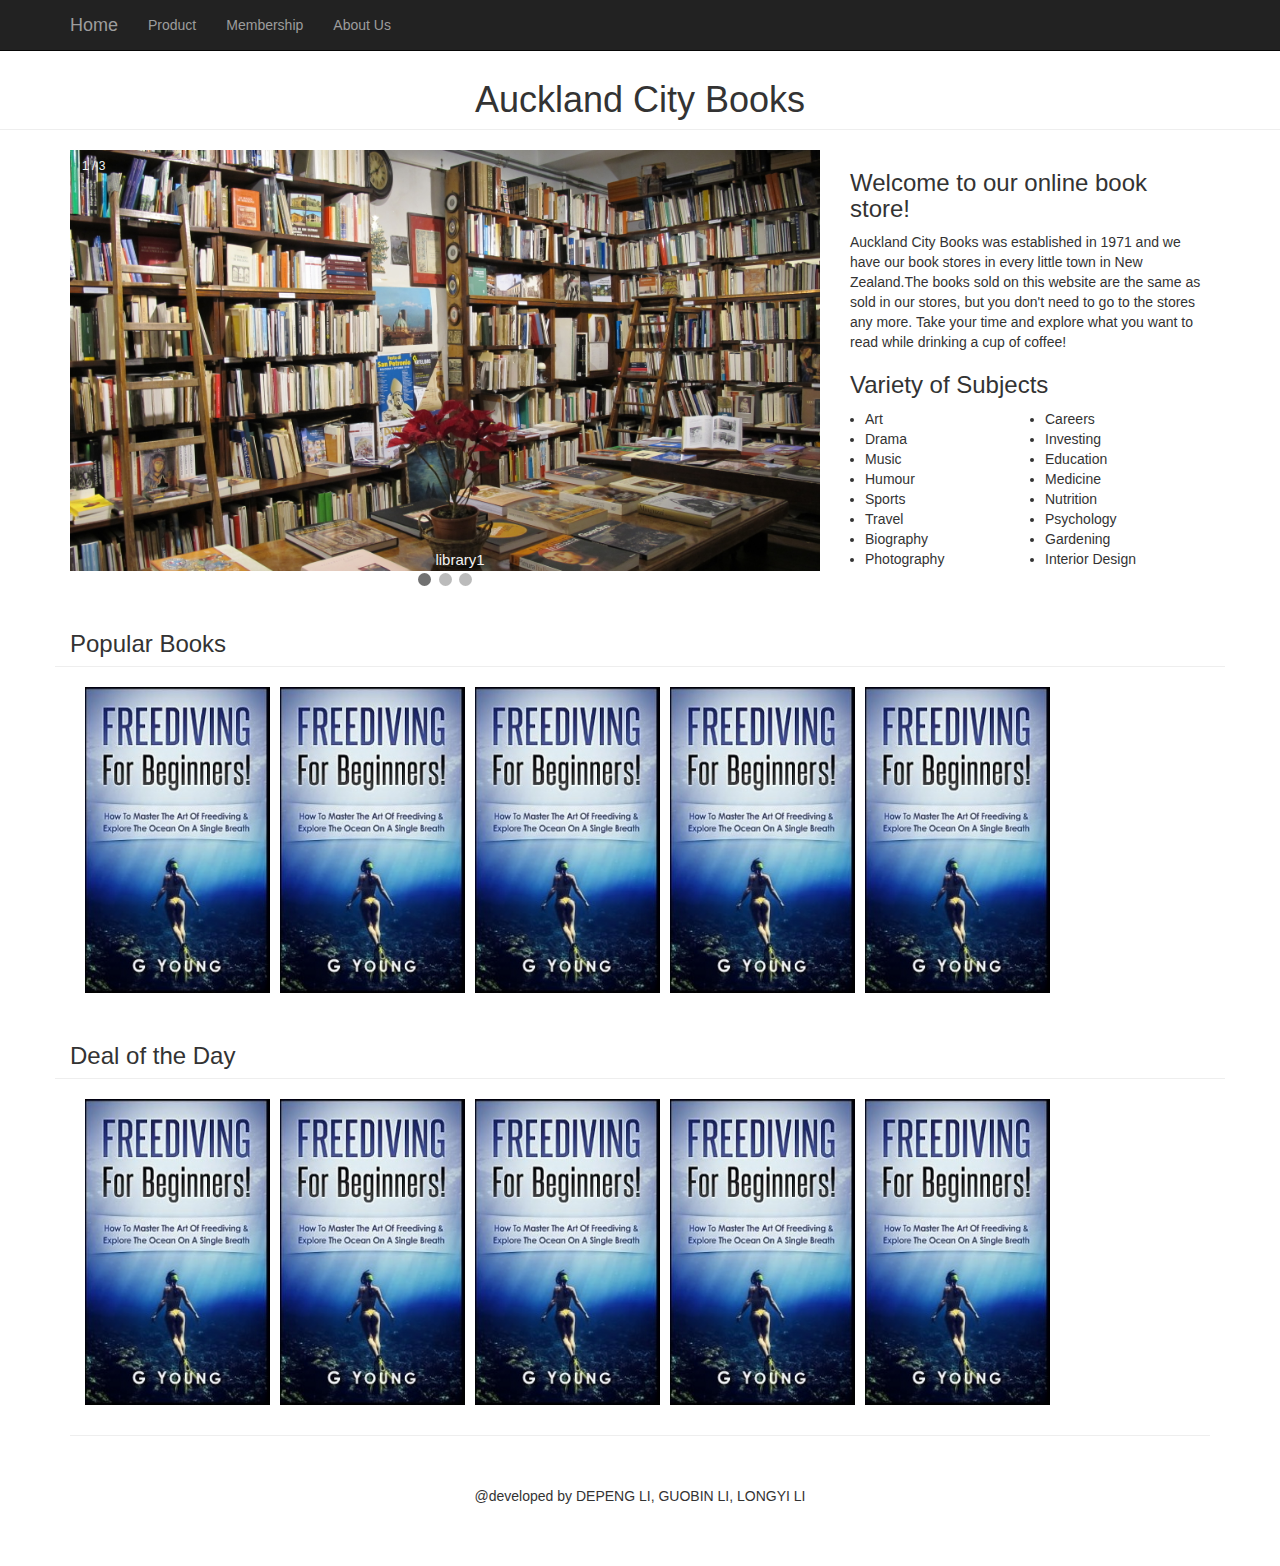
<file: index.html>
<!DOCTYPE html>
<html lang="en">

<head>

    <meta charset="utf-8">
    <meta http-equiv="X-UA-Compatible" content="IE=edge">
    <meta name="viewport" content="width=device-width, initial-scale=1">
    <meta name="description" content="">
    <meta name="author" content="">

    <title>Auckland City Books</title>

    <!-- Bootstrap Core CSS -->
    <link href="css/bootstrap.min.css" rel="stylesheet">

    <!-- Custom CSS -->
    <link href="css/portfolio-item.css" rel="stylesheet">
    <!-- Style CSS -->
    <link href="css/style.css" rel="stylesheet">

    <!-- Js file -->
    <script type="text/javascript" src="js/script.js">

    </script>

    <!-- HTML5 Shim and Respond.js IE8 support of HTML5 elements and media queries -->
    <!-- WARNING: Respond.js doesn't work if you view the page via file:// -->
    <!--[if lt IE 9]>
        <script src="https://oss.maxcdn.com/libs/html5shiv/3.7.0/html5shiv.js"></script>
        <script src="https://oss.maxcdn.com/libs/respond.js/1.4.2/respond.min.js"></script>
    <![endif]-->

</head>

<body onload="ShowSlides();InitializeHomePage()">

    <!-- header -->
    <header>
        <h1 class="page-header">Auckland City Books</h1>
    </header>

    <!-- Navigation -->
    <nav class="navbar navbar-inverse navbar-fixed-top" role="navigation">
        <div class="container">
            <!-- Brand and toggle get grouped for better mobile display -->
            <div class="navbar-header">
                <button type="button" class="navbar-toggle" data-toggle="collapse" data-target="#bs-example-navbar-collapse-1">
                    <span class="sr-only">Toggle navigation</span>
                    <span class="icon-bar"></span>
                    <span class="icon-bar"></span>
                    <span class="icon-bar"></span>
                </button>
                <a class="navbar-brand" href="index.html">Home</a>
            </div>
            <!-- Collect the nav links, forms, and other content for toggling -->
            <div class="collapse navbar-collapse" id="bs-example-navbar-collapse-1">
                <ul class="nav navbar-nav">
                  <li><a href="product.html">Product</a></li>
                  <li><a href="membership.html">Membership</a></li>
                  <li><a href="about.html">About Us</a></li>
                </ul>
            </div>
            <!-- /.navbar-collapse -->
        </div>
        <!-- /.container -->
    </nav>

    <!-- Page Content -->
    <div class="container">

        <!-- Portfolio Item Row -->
        <div class="row">

            <div class="col-md-8">
                <!-- <img class="img-responsive" src="images/homeimg.jpg" alt="HomeImg"> -->
              <div class="Slides">
                <div class="numbertext">1 / 3</div>
                <img class="img-responsive" src="images/homeimg.jpg" alt="">
                <div class="text">library1</div>
              </div>

              <div class="Slides">
                <div class="numbertext">2 / 3</div>
                <img class="img-responsive" src="images/library.jpg" alt="">
                <div class="text">library2</div>
              </div>

              <div class="Slides">
                <div class="numbertext">3 / 3</div>
                <img class="img-responsive" src="images/library2.jpg" alt="">
                <div class="text">library3</div>
              </div>
              <div style="text-align:center">
                <span class="dot"></span>
                <span class="dot"></span>
                <span class="dot"></span>
              </div>

            </div>

            <div class="col-md-4">
                <h3>Welcome to our online book store!</h3>
                <p>Auckland City Books was established in 1971 and we have our book stores in every little town in New Zealand.The books sold on this website are the same as sold in our stores, but you don't need to go to the stores any more. Take your time and explore what you want to read while drinking a cup of coffee!</p>
                <h3>Variety of Subjects</h3>
                <ul class="col-md-6">
                    <li>Art</li>
                    <li>Drama</li>
                    <li>Music</li>
                    <li>Humour</li>
                    <li>Sports</li>
                    <li>Travel</li>
                    <li>Biography</li>
                    <li>Photography</li>
                </ul>
                <ul class="col-md-6">
                    <li>Careers</li>
                    <li>Investing</li>
                    <li>Education</li>
                    <li>Medicine</li>
                    <li>Nutrition</li>
                    <li>Psychology</li>
                    <li>Gardening</li>
                    <li>Interior Design</li>
                </ul>
            </div>

        </div>
        <!-- /.row -->

        <!-- Popular Books Row -->
        <div class="row featuredItems">

            <h3 class="page-header col-lg-12">Popular Books</h3>


            <div class="col-sm-2 col-xs-4">
                <img src="images/default.jpg" alt=""><p></p>
            </div>

            <div class="col-sm-2 col-xs-4">
                <img src="images/default.jpg" alt=""><p></p>
            </div>

            <div class="col-sm-2 col-xs-4">
                <img src="images/default.jpg" alt=""><p></p>
            </div>

            <div class="col-sm-2 col-xs-4">
                <img src="images/default.jpg" alt=""><p></p>
            </div>

            <div class="col-sm-2 col-xs-4">
                <img src="images/default.jpg" alt=""><p></p>
            </div>

        </div>
        <!-- /.row -->


        <!-- Deal of the day Row -->
        <div class="row dealOfDay">

            <h3 class="page-header col-lg-12">Deal of the Day</h3>

            <div class="col-sm-2 col-xs-6">
                <img src="images/default.jpg" alt=""><p></p>
            </div>

            <div class="col-sm-2 col-xs-6">
                <img src="images/default.jpg" alt=""><p></p>
            </div>

            <div class="col-sm-2 col-xs-6">
                <img src="images/default.jpg" alt=""><p></p>
            </div>

            <div class="col-sm-2 col-xs-6">
                <img src="images/default.jpg" alt=""><p></p>
            </div>

            <div class="col-sm-2 col-xs-6">
                <img src="images/default.jpg" alt=""><p></p>
            </div>

        </div>
        <!-- /.row -->

          <hr>

        <!-- Footer -->
        <footer>
            <div class="row">
                <div class="col-lg-12">
                    <p>@developed by DEPENG LI, GUOBIN LI, LONGYI LI</p>
                </div>
            </div>
            <!-- /.row -->
        </footer>

    </div>
    <!-- /.container -->

    <!-- jQuery -->
    <script src="js/jquery.js"></script>

    <!-- Bootstrap Core JavaScript -->
    <script src="js/bootstrap.min.js"></script>

</body>

</html>
</file>
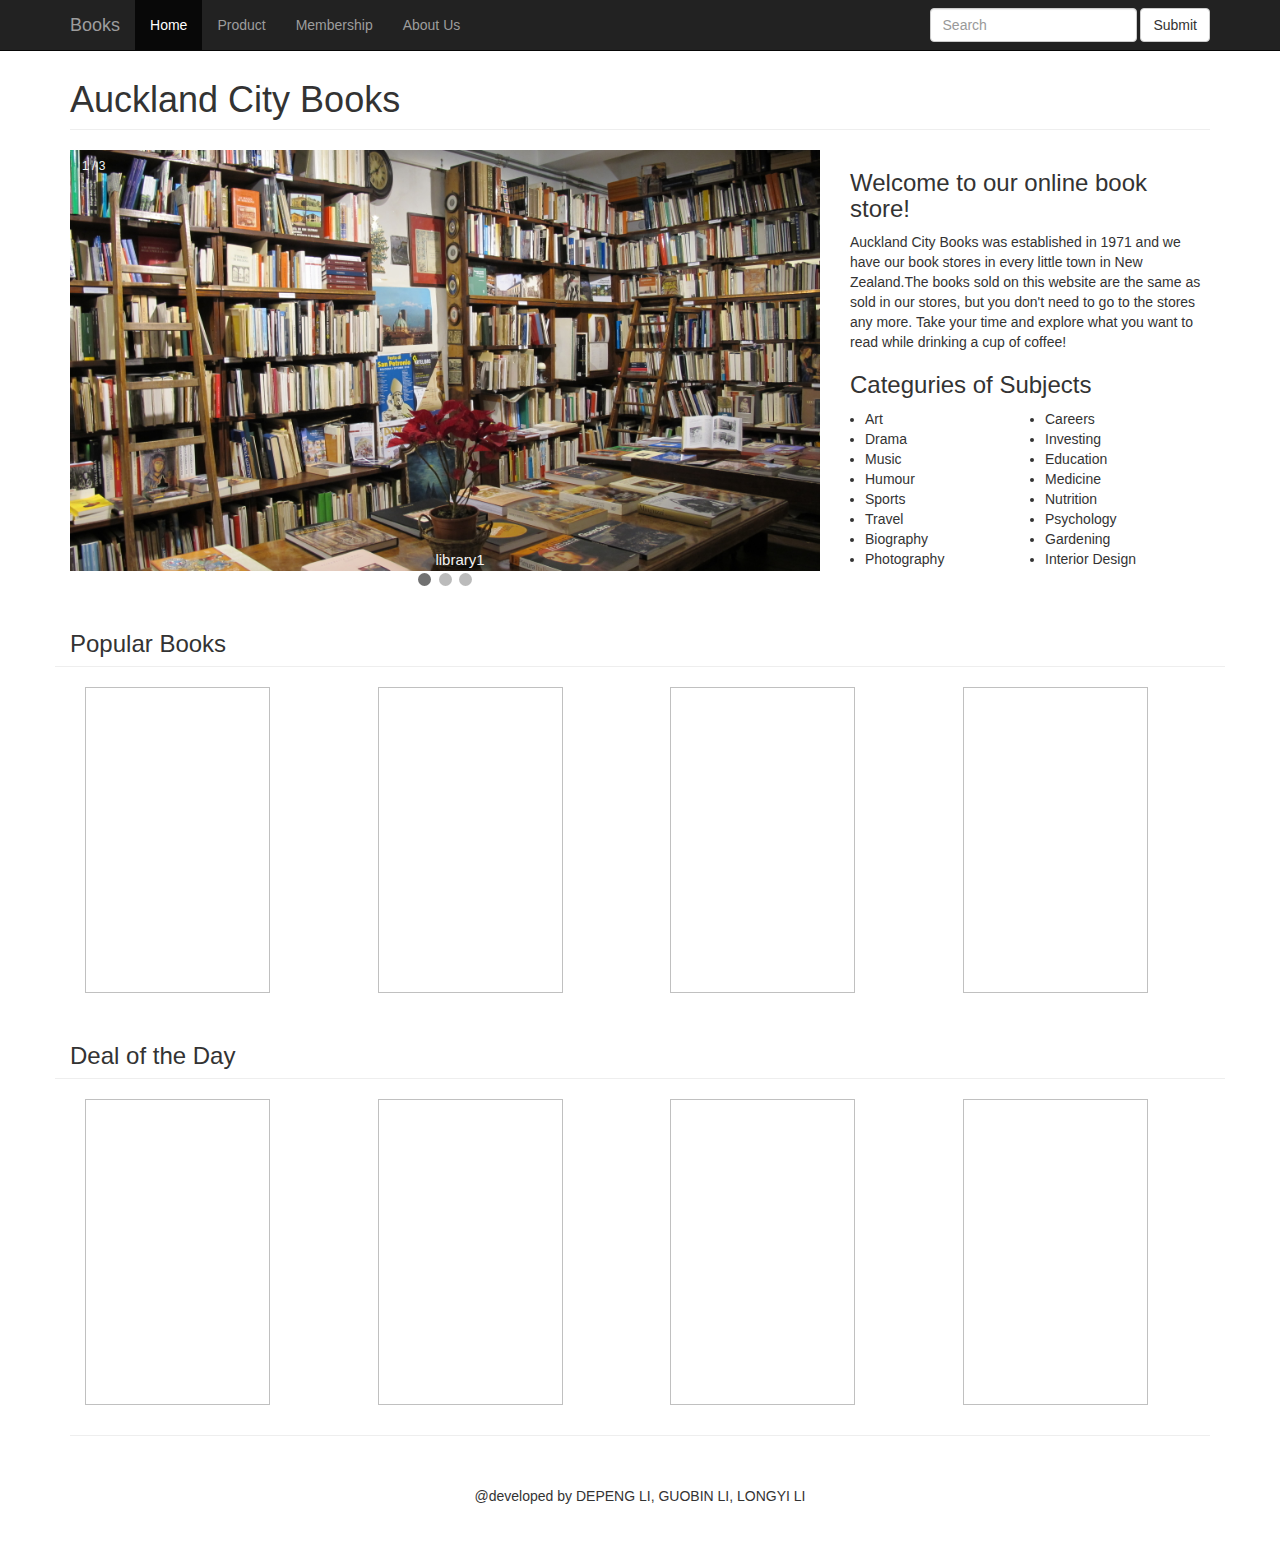
<file: home.html>
<!DOCTYPE html>
<html lang="en">

<head>

    <meta charset="utf-8">
    <meta http-equiv="X-UA-Compatible" content="IE=edge">
    <meta name="viewport" content="width=device-width, initial-scale=1">
    <meta name="description" content="">
    <meta name="author" content="">

    <title>Auckland City Books</title>

    <!-- Bootstrap Core CSS -->
    <link href="css/bootstrap.min.css" rel="stylesheet">

    <!-- Custom CSS -->
    <link href="css/portfolio-item.css" rel="stylesheet">
    <!-- Style CSS -->
    <link href="css/style.css" rel="stylesheet">

    <!-- Js file -->
    <script type="text/javascript" src="js/script.js">

    </script>

    <!-- HTML5 Shim and Respond.js IE8 support of HTML5 elements and media queries -->
    <!-- WARNING: Respond.js doesn't work if you view the page via file:// -->
    <!--[if lt IE 9]>
        <script src="https://oss.maxcdn.com/libs/html5shiv/3.7.0/html5shiv.js"></script>
        <script src="https://oss.maxcdn.com/libs/respond.js/1.4.2/respond.min.js"></script>
    <![endif]-->

</head>
<body onload="InitializeHomePage()">
    <header>
      <nav class="navbar navbar-inverse navbar-fixed-top ">
        <div class="container">
        <!-- Brand and toggle get grouped for better mobile display -->
          <div class="navbar-header">
            <button type="button" class="navbar-toggle collapsed" data-toggle="collapse" data-target="#bs-example-navbar-collapse-1" aria-expanded="false">
              <span class="sr-only">Toggle navigation</span>
              <span class="icon-bar"></span>
              <span class="icon-bar"></span>
              <span class="icon-bar"></span>
            </button>
            <a class="navbar-brand" href="#">Books</a>
          </div>

        <!-- Collect the nav links, forms, and other content for toggling -->
        <div class="collapse navbar-collapse" id="bs-example-navbar-collapse-1">
          <ul class="nav navbar-nav">
            <li class="active"><a href="#">Home<span class="sr-only">(current)</span></a></li>
            <li><a href="product.html">Product</a></li>
            <li><a href="membership.html">Membership</a></li>
            <li><a href="about.html">About Us</a></li>
          </ul>
          <form class="navbar-form navbar-right">
            <div class="form-group">
              <input type="text" class="form-control" placeholder="Search">
            </div>
            <button type="submit" class="btn btn-default">Submit</button>
          </form>
        </div><!-- /.navbar-collapse -->
      </div><!-- /.container-fluid -->
    </nav>
    </header>

    <!-- Page Content -->
    <div class="container">

        <!-- Portfolio Item Heading -->
        <div class="row" id="firstrow">
            <div class="col-lg-12">
                <h1 class="page-header">Auckland City Books
                </h1>
            </div>
        </div>
        <!-- /.row -->

        <!-- Portfolio Item Row -->
        <div class="row">

            <div class="col-md-8">
                <!-- <img class="img-responsive" src="images/homeimg.jpg" alt="HomeImg"> -->
              <div class="Slides">
                <div class="numbertext">1 / 3</div>
                <img class="img-responsive" src="images/homeimg.jpg">
                <div class="text">library1</div>
              </div>

              <div class="Slides">
                <div class="numbertext">2 / 3</div>
                <img class="img-responsive" src="images/library.jpg">
                <div class="text">library2</div>
              </div>

              <div class="Slides">
                <div class="numbertext">3 / 3</div>
                <img class="img-responsive" src="images/library2.jpg">
                <div class="text">library3</div>
              </div>
              <div style="text-align:center">
                <span class="dot"></span>
                <span class="dot"></span>
                <span class="dot"></span>
              </div>
              <script>
                var slideIndex = 0;
                showSlides();

                function showSlides() {
                  var i;
                  var slides = document.getElementsByClassName("Slides");
                  var dots = document.getElementsByClassName("dot");
                  for (i = 0; i < slides.length; i++) {
                    slides[i].style.display = "none";
                  }
                  slideIndex++;
                  if (slideIndex> slides.length) {slideIndex = 1}
                  for (i = 0; i < dots.length; i++) {
                  dots[i].className = dots[i].className.replace(" active", "");
                  }
                  slides[slideIndex-1].style.display = "block";
                  dots[slideIndex-1].className += " active";
                  setTimeout(showSlides, 3000); // Change image every 3 seconds
                  }
              </script>
            </div>

            <div class="col-md-4">
                <h3>Welcome to our online book store!</h3>
                <p>Auckland City Books was established in 1971 and we have our book stores in every little town in New Zealand.The books sold on this website are the same as sold in our stores, but you don't need to go to the stores any more. Take your time and explore what you want to read while drinking a cup of coffee!</p>
                <h3>Categuries of Subjects</h3>
                <ul class="col-md-6">
                    <li>Art</li>
                    <li>Drama</li>
                    <li>Music</li>
                    <li>Humour</li>
                    <li>Sports</li>
                    <li>Travel</li>
                    <li>Biography</li>
                    <li>Photography</li>
                </ul>
                <ul class="col-md-6">
                    <li>Careers</li>
                    <li>Investing</li>
                    <li>Education</li>
                    <li>Medicine</li>
                    <li>Nutrition</li>
                    <li>Psychology</li>
                    <li>Gardening</li>
                    <li>Interior Design</li>
                </ul>
            </div>

        </div>
        <!-- /.row -->

        <!-- Popular Books Row -->
        <div class="row featuredItems">

            <h3 class="page-header col-lg-12">Popular Books</h3>


            <div class="col-sm-3 col-xs-6">
                <img><p></p>
            </div>

            <div class="col-sm-3 col-xs-6">
                <img><p></p>
            </div>

            <div class="col-sm-3 col-xs-6">
                <img><p></p>
            </div>

            <div class="col-sm-3 col-xs-6">
                <img><p></p>
            </div>

        </div>
        <!-- /.row -->


        <!-- Deal of the day Row -->
        <div class="row dealOfDay">

            <h3 class="page-header col-lg-12">Deal of the Day</h3>

            <div class="col-sm-3 col-xs-6">
                <img><p></p>
            </div>

            <div class="col-sm-3 col-xs-6">
                <img><p></p>
            </div>

            <div class="col-sm-3 col-xs-6">
                <img><p></p>
            </div>

            <div class="col-sm-3 col-xs-6">
                <img><p></p>
            </div>

        </div>
        <!-- /.row -->

          <hr>

        <!-- Footer -->
        <footer>
            <div class="row">
                <div class="col-lg-12">
                    <p>@developed by DEPENG LI, GUOBIN LI, LONGYI LI</p>
                </div>
            </div>
            <!-- /.row -->
        </footer>

    </div>
    <!-- /.container -->

    <!-- jQuery -->
    <script src="js/jquery.js"></script>

    <!-- Bootstrap Core JavaScript -->
    <script src="js/bootstrap.min.js"></script>

</body>

</html>
</file>
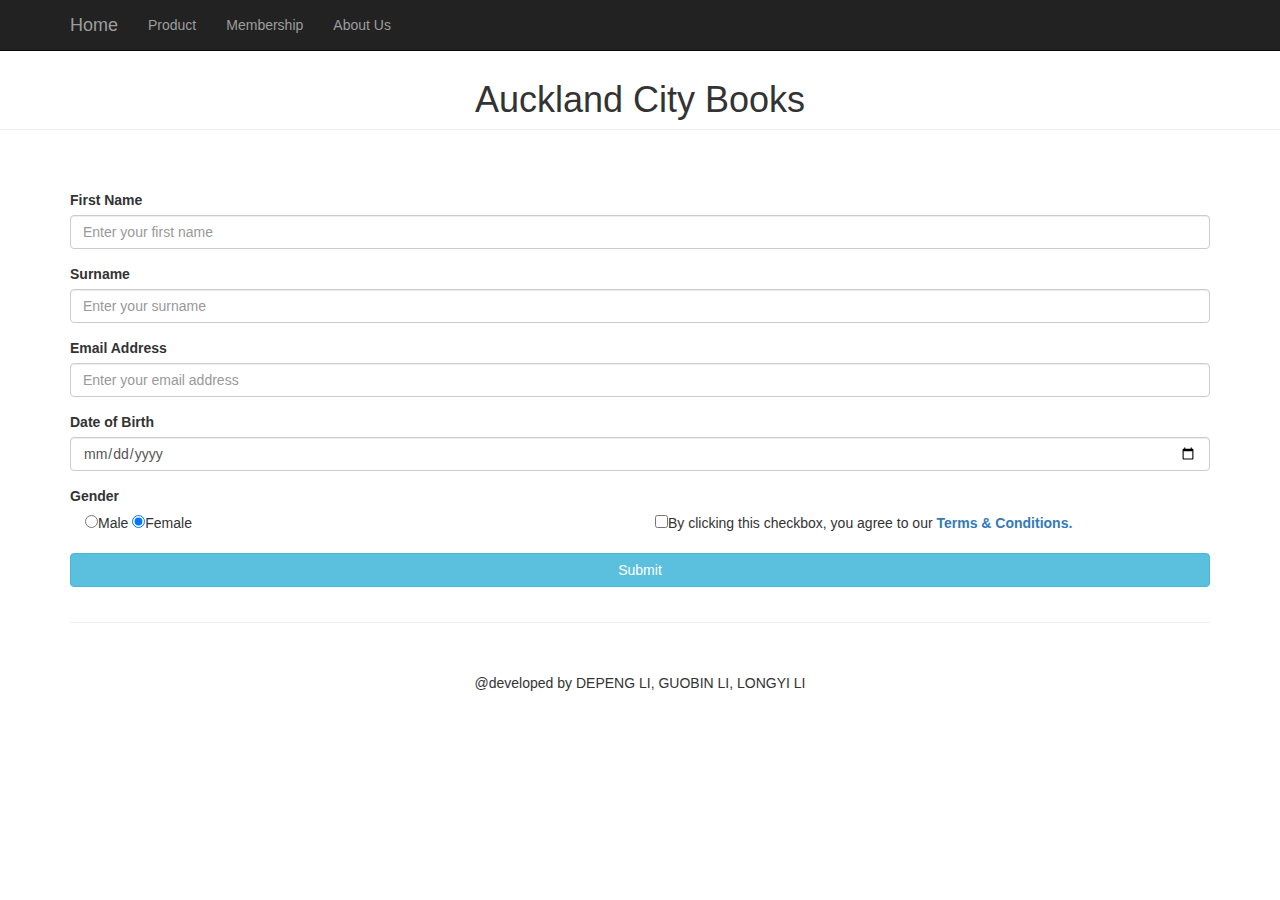
<file: membership.html>
<!DOCTYPE html>
<html lang="en">

<head>

    <meta charset="utf-8">
    <meta http-equiv="X-UA-Compatible" content="IE=edge">
    <meta name="viewport" content="width=device-width, initial-scale=1">
    <meta name="description" content="">
    <meta name="author" content="">

    <title>Membership</title>

    <!-- Bootstrap Core CSS -->
    <link href="css/bootstrap.min.css" rel="stylesheet">

    <!-- Custom CSS -->
    <link href="css/portfolio-item.css" rel="stylesheet">
    <!-- Style CSS -->
    <link href="css/style.css" rel="stylesheet">

    <!-- Js file -->
    <script type="text/javascript" src="js/script.js">

    </script>

    <!-- HTML5 Shim and Respond.js IE8 support of HTML5 elements and media queries -->
    <!-- WARNING: Respond.js doesn't work if you view the page via file:// -->
    <!--[if lt IE 9]>
        <script src="https://oss.maxcdn.com/libs/html5shiv/3.7.0/html5shiv.js"></script>
        <script src="https://oss.maxcdn.com/libs/respond.js/1.4.2/respond.min.js"></script>
    <![endif]-->

</head>

<body>

    <!-- header -->
    <header>
        <h1 class="page-header">Auckland City Books</h1>
    </header>

    <!-- Navigation -->
    <nav class="navbar navbar-inverse navbar-fixed-top" role="navigation">
        <div class="container">
            <!-- Brand and toggle get grouped for better mobile display -->
            <div class="navbar-header">
                <button type="button" class="navbar-toggle" data-toggle="collapse" data-target="#bs-example-navbar-collapse-1">
                    <span class="sr-only">Toggle navigation</span>
                    <span class="icon-bar"></span>
                    <span class="icon-bar"></span>
                    <span class="icon-bar"></span>
                </button>
                <a class="navbar-brand" href="index.html">Home</a>
            </div>
            <!-- Collect the nav links, forms, and other content for toggling -->
            <div class="collapse navbar-collapse" id="bs-example-navbar-collapse-1">
                <ul class="nav navbar-nav">
                  <li><a href="product.html">Product</a></li>
                  <li><a href="membership.html">Membership</a></li>
                  <li><a href="about.html">About Us</a></li>
                </ul>
            </div>
            <!-- /.navbar-collapse -->
        </div>
        <!-- /.container -->
    </nav>

    <!-- Page Content -->
    <div class="container membership">
      <div class="row">
        <div class="col-sm-12">
          <form onsubmit="return validateForm()" name="signUpForm">
            <div class="form-group">
              <label><strong>First Name</strong></label>
              <input class="form-control" type="text" placeholder="Enter your first name" name="firstName" required>
            </div>
            <div class="form-group">
              <label><strong>Surname</strong></label>
              <input class="form-control" type="text" placeholder="Enter your surname" name="surname" required>
            </div>
            <div class="form-group">
              <label><strong>Email Address</strong></label>
              <input class="form-control" type="email" placeholder="Enter your email address" name="email" required>
            </div>
            <div class="form-group">
              <label><strong>Date of Birth</strong></label><br/>
              <input class="form-control" type="date"  name="dateOfBirth"  required>
            </div>
            <label><strong>Gender</strong></label><br/>
            <div class="col-sm-6">
              <input type="radio"  name="gender" value="male" checked>Male
              <input type="radio"  name="gender" value="female" checked>Female
            </div>
            <div class="col-sm-6">
              <input type="checkbox" name="checkAgree">By clicking this checkbox, you agree to our <a href="#"><strong>Terms & Conditions.</strong></a>
            </div>
            <div class="form-group">
                <button type="submit" class="btn btn-info signUpBtn">Submit</button>
            </div>

          </form>
        </div>
      </div>

        <!-- /.row -->
          <hr>
        <!-- Footer -->
        <footer>
            <div class="row">
                <div class="col-lg-12">
                    <p>@developed by DEPENG LI, GUOBIN LI, LONGYI LI</p>
                </div>
            </div>
            <!-- /.row -->
        </footer>

    </div>
    <!-- /.container -->

    <!-- jQuery -->
    <script src="js/jquery.js"></script>

    <!-- Bootstrap Core JavaScript -->
    <script src="js/bootstrap.min.js"></script>

</body>

</html>
</file>
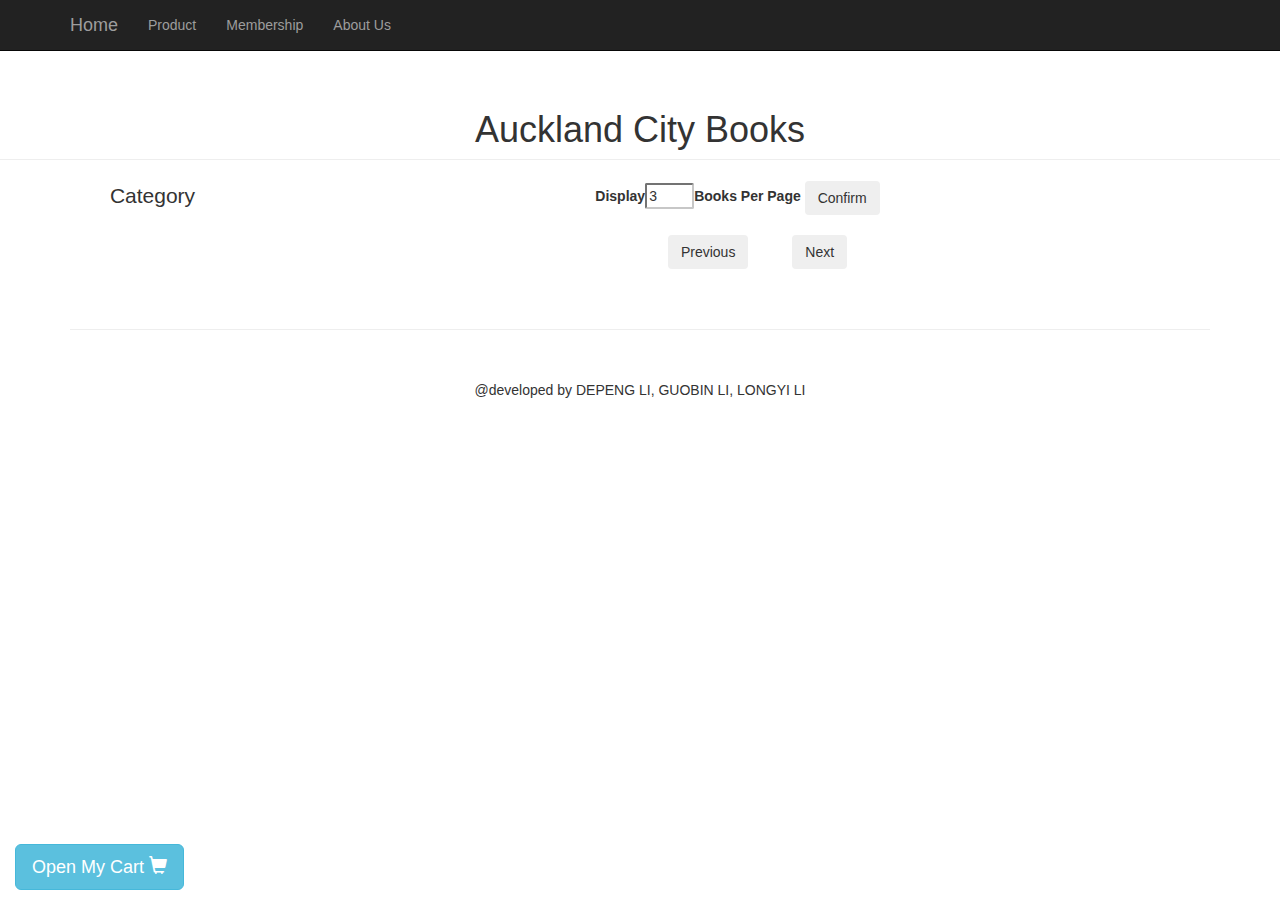
<file: product.html>
<!DOCTYPE html>
<html lang="en">

<head>

    <meta charset="utf-8">
    <meta http-equiv="X-UA-Compatible" content="IE=edge">
    <meta name="viewport" content="width=device-width, initial-scale=1">
    <meta name="description" content="">
    <meta name="author" content="">

    <title>Produts</title>

    <!-- Bootstrap Core CSS -->
    <link href="css/bootstrap.min.css" rel="stylesheet">

    <!-- Custom CSS -->
    <link href="css/shop-homepage.css" rel="stylesheet">
    <!-- Style CSS -->
    <link href="css/style.css" rel="stylesheet">

    <!-- Js file -->
    <script type="text/javascript" src="js/script.js">

    </script>

    <!-- HTML5 Shim and Respond.js IE8 support of HTML5 elements and media queries -->
    <!-- WARNING: Respond.js doesn't work if you view the page via file:// -->
    <!--[if lt IE 9]>
        <script src="https://oss.maxcdn.com/libs/html5shiv/3.7.0/html5shiv.js"></script>
        <script src="https://oss.maxcdn.com/libs/respond.js/1.4.2/respond.min.js"></script>
    <![endif]-->

</head>

<body onload="InitializeProductPage()">

    <!-- header -->
    <header>
        <h1 class="page-header">Auckland City Books</h1>
    </header>

    <!-- Navigation -->
    <nav class="navbar navbar-inverse navbar-fixed-top" role="navigation">
        <div class="container">
            <!-- Brand and toggle get grouped for better mobile display -->
            <div class="navbar-header">
                <button type="button" class="navbar-toggle" data-toggle="collapse" data-target="#bs-example-navbar-collapse-1">
                    <span class="sr-only">Toggle navigation</span>
                    <span class="icon-bar"></span>
                    <span class="icon-bar"></span>
                    <span class="icon-bar"></span>
                </button>
                <a class="navbar-brand" href="index.html">Home</a>
            </div>
            <!-- Collect the nav links, forms, and other content for toggling -->
            <div class="collapse navbar-collapse" id="bs-example-navbar-collapse-1">
              <ul class="nav navbar-nav">
                <li><a href="product.html">Product</a></li>
                <li><a href="membership.html">Membership</a></li>
                <li><a href="about.html">About Us</a></li>
              </ul>
            </div>
            <!-- /.navbar-collapse -->
        </div>
        <!-- /.container -->
    </nav>

    <!-- Page Content -->
    <div class="container">

        <div class="row">
          <div class="col-sm-12">
            <label id="totalPagesValue"></label>
            <label id="currentPage"></label>
            <label id="categoryType"></label>
          </div>
        </div>

        <div class="row">

            <div class="col-md-2 category">
                <p class="lead">Category</p>
                <ul class="list-group">
                </ul>
            </div>

            <div class="col-md-10">
              <div class="row pagesDiv" >
                <div class="booksPerPage">
                  <label>Display </label><input type="number" value="3" min="1" max="9" id="booksPerPageValue"><label> Books Per Page</label>
                  <button class="btn" type="button" onclick="UpdateBooksPerPage()" id="setBooksPerPageButton">Confirm</button>
                </div>
                <ul class="totalPages">
                  <li><button class="btn" type="button"  onclick="ShowPrevious()" id="previousButton">Previous</button></li>
                  <li><button class="btn" type="button" onclick="ShowNext()" id="nextButton">Next</button></li>
                </ul>
              </div>
                <div class="row">
                  <div class="productsInfo">
                    <ul>
                    </ul>
                  </div>
                </div>

            </div>

        </div>

    </div>

    <!-- /.container -->
    <div class="container">
        <hr>
        <!-- Footer -->
        <footer>
            <div class="row">
                <div class="col-lg-12">
                    <p>@developed by DEPENG LI, GUOBIN LI, LONGYI LI</p>
                </div>
            </div>
        </footer>

    </div>
    <!-- /.container -->

    <!-- jQuery -->
    <script src="js/jquery.js"></script>

    <!-- Bootstrap Core JavaScript -->
    <script src="js/bootstrap.min.js"></script>

    <!-- /.shopingcart -->
    <div class="container mycart">
      <!-- Trigger the modal with a button -->
      <button type="button" class="btn btn-info btn-lg" data-toggle="modal" data-target="#myModal">Open My Cart <span class='glyphicon glyphicon-shopping-cart'></span></button>
    </div>


    <!-- Modal -->
    <div class="modal fade" id="myModal" role="dialog">
      <div class="modal-dialog">

        <!-- Modal content-->
        <div class="modal-content">
          <div class="modal-header">
            <button type="button" class="close" data-dismiss="modal">&times;</button>
            <h4 class="modal-title">My Cart</h4>
          </div>
          <div class="modal-body">
            <div class="shoppingCart">
              <table>
                <tr>
                  <th>Name</th>
                  <th>Quantity</th>
                  <th>Price</th>
                </tr>
                <tr id="totalPriceRow">
                  <td colspan="2">Total Price:</td>
                  <td id="totalPrice">0</td>
                </tr>
              </table>
            </div>
          </div>
          <div class="modal-footer">
            <button type="button" class="btn btn-default" id="checkOut" onclick="CheckOut()">Check Out</button>
            <button type="button" class="btn btn-default" data-dismiss="modal">Close</button>
          </div>
        </div>

      </div>
    </div>

</body>

</html>
</file>
<file: css/style.css>
header,footer{
   width:100%;
   text-align: center;
}

/*Home Page*/

/*slideshow*/
* {box-sizing:border-box}
body {
  font-family: Verdana,sans-serif;
}
.Slides {
  display:none;
}
/* Caption text */
.text {
  color: #f2f2f2;
  font-size: 15px;
  padding: 8px 12px;
  position: absolute;
  bottom: 10px;
  width: 100%;
  text-align: center;
  margin-bottom: 2px;
}

/* Number text (1/3 etc) */
.numbertext {
  color: #f2f2f2;
  font-size: 12px;
  padding: 8px 12px;
  position: absolute;
  top: 0;
}

/* The dots/bullets/indicators */
.dot {
  height: 13px;
  width: 13px;
  margin: 0 2px;
  background-color: #bbb;
  border-radius: 50%;
  display: inline-block;
  transition: background-color 0.6s ease;
}

.active {
  background-color: #717171;
}

/* On smaller screens, decrease text size */
@media only screen and (max-width: 300px) {
  .text {font-size: 11px}
}

/* image*/
.featuredItems img{
  height: 306px;
  width: 200px;
  padding-left: 15px;
}

.dealOfDay img{
  height: 306px;
  width: 200px;
  padding-left: 15px;
}
/*description of images*/
.featuredItems p{
  width: 200px;
  text-align: center;
  margin-top: 10px;
}

.dealOfDay p{
  width: 200px;
  text-align: center;
  margin-top: 10px;
}


/*Produce Page*/

/* capitalise button element*/
.category button{
  text-transform: capitalize;
  width: 100%;
}
.category p{
  text-align: center;
}

#totalPagesValue{
  display: none;
}
#currentPage{
  display: none;
}
#categoryType{
  display: none;
}
.productImage{
  padding: 10px;
}
.thumbnail{
  text-align: center;
}

.totalPages li{
  border-style: none;
  padding: 10px;
  margin: 10px;
  background-color:white;
  display: inline-block;
  border-radius: 100px;
}
.totalPages li:hover{
  cursor: pointer;
}

.pagesDiv{
  text-align: center;
}
#booksPerPageValue{
  border-radius: 2px;
  border-color: rgb(199,199,199);
}

/*shopping cart*/
.mycart{
  position: fixed;
  left: 0;
  bottom: 10px;
}
.shoppingCart img{
  height: 20px;
  width: 20px;
}
.shoppingCart img:hover{
  cursor: pointer;
}

.shoppingCart{
  text-align: left;
}
.shoppingCart table{
  border-collapse: collapse;
  white-space:nowrap;
}
.shoppingCart td{
  width: 200px;
}
.bookQuantity{
  display: inline-block;
  margin: 10px;
  /*white-space:nowrap; /*force the -XX+ display in one line*/
}


/*membership Page*/
.membership{
  margin-top: 60px;
}
.signUpBtn{
  width: 100%;
  margin-top: 20px;
}


/* about page*/
.about{
  margin-top: 60px;
}
#googleMap{
  width: 650px;
  height: 500px;
  border: 1px solid black;
}
</file>
<file: css/portfolio-item.css>
/*!
 * Start Bootstrap - Portfolio Item (http://startbootstrap.com/)
 * Copyright 2013-2016 Start Bootstrap
 * Licensed under MIT (https://github.com/BlackrockDigital/startbootstrap/blob/gh-pages/LICENSE)
 */

body {
    padding-top: 40px; /* Required padding for .navbar-fixed-top. Remove if using .navbar-static-top. Change if height of navigation changes. */
}

.portfolio-item {
    margin-bottom: 25px;
}

footer {
    margin: 50px 0;
}
</file>
<file: css/shop-homepage.css>
/*!
 * Start Bootstrap - Shop Homepage (http://startbootstrap.com/)
 * Copyright 2013-2016 Start Bootstrap
 * Licensed under MIT (https://github.com/BlackrockDigital/startbootstrap/blob/gh-pages/LICENSE)
 */

body {
    padding-top: 70px; /* Required padding for .navbar-fixed-top. Remove if using .navbar-static-top. Change if height of navigation changes. */
}

.slide-image {
    width: 100%;
}

.carousel-holder {
    margin-bottom: 30px;
}

.carousel-control,
.item {
    border-radius: 4px;
}

.caption {
    height: 230px;
    overflow: hidden;
}

.caption h4 {
    white-space: nowrap;
}

.thumbnail img {
    width: 100%;
    height: 400px;
}

.ratings {
    padding-right: 10px;
    padding-left: 10px;
    color: #d17581;
}

.thumbnail {
    padding: 0;
}

.thumbnail .caption-full {
    padding: 9px;
    color: #333;
}

footer {
    margin: 50px 0;
}
</file>
